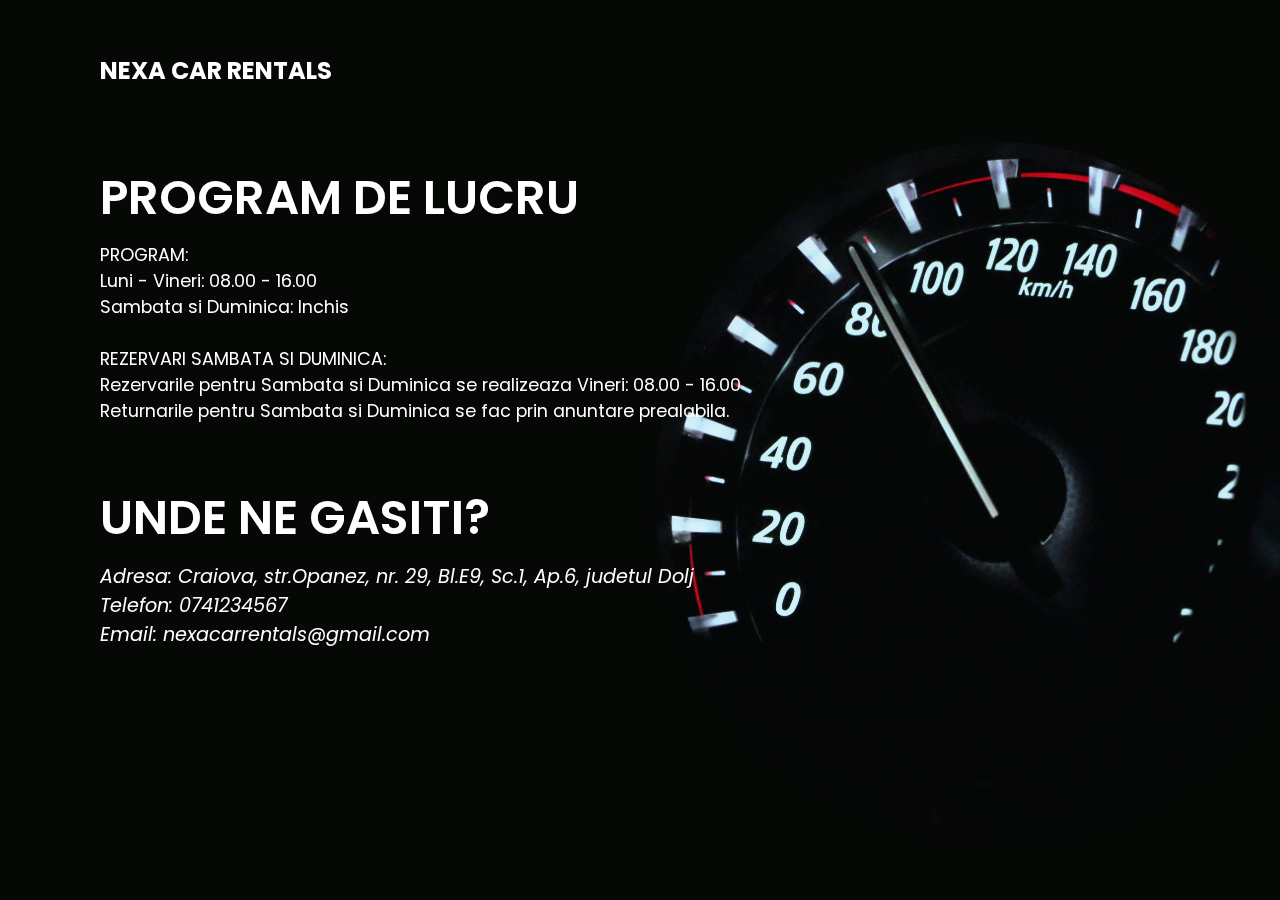
<file: contact.html>
<!DOCTYPE html>
<html lang="en">
<head>
    <meta charset="UTF-8">
    <meta name="viewport" content="width=device-width, initial-scale=1.0">
    <title>Contact</title>
    <link rel="stylesheet" href="style-contact.css">
</head>
<body>
  <section class="showcase">
    <header>
      <a href="index.html" class="link-logo"><h2 class="logo">Nexa Car Rentals</h2></a>
      <div class="toggle"></div>
    </header>
    <img src="img3.jpg" class="bk1">
    <div class="overlay"></div>
    <div class="text">
        <br><br>
        <h3>Program de lucru</h3>
      <p>
        PROGRAM:<br>
Luni - Vineri: 08.00 - 16.00<br>
Sambata si Duminica: Inchis<br>
<br>

REZERVARI SAMBATA SI DUMINICA:<br>
Rezervarile pentru Sambata si Duminica se realizeaza Vineri: 08.00 - 16.00<br>
Returnarile pentru Sambata si Duminica se fac prin anuntare prealabila.
    </p>
    <br><br>
    <h3>Unde ne gasiti?</h3>
    <address class="adresa">Adresa: Craiova, str.Opanez, nr. 29, Bl.E9, Sc.1, Ap.6, judetul Dolj
        <br>Telefon: 0741234567
        <br>Email: nexacarrentals@gmail.com
    </address>
    </div>
  </section>
  </div>
  <div class="menu">
    <ul>
      <li><a href="index.html">Acasa</a></li>
      <li><a href="despre.html">Despre</a></li>
      <li><a href="contact.html">Contact</a></li>
    </ul>
  </div>

  <script>
     const menuToggle = document.querySelector('.toggle');
     const showcase = document.querySelector('.showcase');

     menuToggle.addEventListener('click', () => {
        menuToggle.classList.toggle('active');
        showcase.classList.toggle('active');
      })
  </script>
<iframe src="https://www.google.com/maps/embed?pb=!1m18!1m12!1m3!1d2854.047310080915!2d23.786706676296582!3d44.32953237107816!2m3!1f0!2f0!3f0!3m2!1i1024!2i768!4f13.1!3m3!1m2!1s0x4752d77b0e05c719%3A0xfcc94fc9d419004e!2sBloc%20E9%2C%20Strada%20Opanez%2029%2C%20Craiova%20200668!5e0!3m2!1sro!2sro!4v1703011955442!5m2!1sro!2sro" width="600" height="450" style="border:0;" allowfullscreen="" loading="lazy" referrerpolicy="no-referrer-when-downgrade"></iframe>
</body>
</html>
</file>
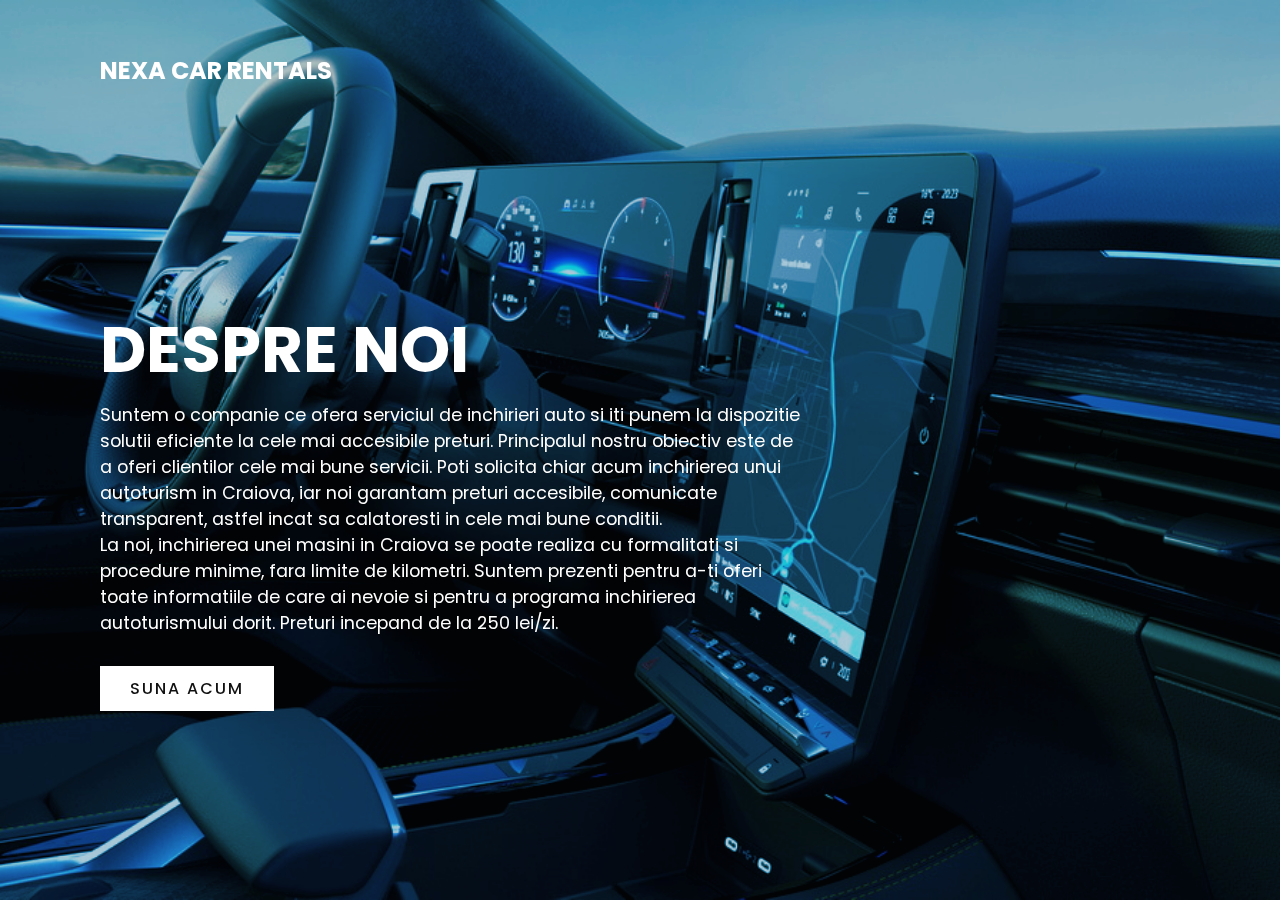
<file: despre.html>
<!DOCTYPE html>
<html lang="en">
<head>
    <meta charset="UTF-8">
    <meta name="viewport" content="width=device-width, initial-scale=1.0">
    <title>Despre noi</title>
    <link rel="stylesheet" href="style-despre.css">
</head>
<body>
  <section class="showcase">
    <header>
      <a href="index.html" class="link-logo"><h2 class="logo">Nexa Car Rentals</h2></a>
      <div class="toggle"></div>
    </header>
    <img src="image002.jpg" class="bk1">
    <div class="overlay"></div>
    <div class="text">
      <h3>Despre noi</h3>
      <p>Suntem o companie ce ofera serviciul de inchirieri auto si iti punem la dispozitie solutii
        eficiente la cele mai accesibile preturi. Principalul nostru obiectiv este de a oferi clientilor cele mai
        bune servicii. Poti solicita chiar acum inchirierea unui autoturism in Craiova, iar noi garantam
        preturi accesibile, comunicate transparent, astfel incat sa calatoresti in cele mai bune conditii.<br> 
        La noi, inchirierea unei masini in Craiova se poate realiza cu formalitati si procedure minime, fara
        limite de kilometri. Suntem prezenti pentru a-ti oferi toate informatiile de care ai nevoie si pentru a
        programa inchirierea autoturismului dorit.
        Preturi incepand de la 250 lei/zi.
    </p>
    <a href="contact.html">SUNA ACUM</a>
    </div>
  </section>
  </div>
  <div class="menu">
    <ul>
      <li><a href="index.html">Acasa</a></li>
      <li><a href="despre.html">Despre</a></li>
      <li><a href="contact.html">Contact</a></li>
    </ul>
  </div>

  <script>
     const menuToggle = document.querySelector('.toggle');
     const showcase = document.querySelector('.showcase');

     menuToggle.addEventListener('click', () => {
        menuToggle.classList.toggle('active');
        showcase.classList.toggle('active');
      })
  </script>
</body>
</html>
</file>
<file: style-contact.css>
@import url('https://fonts.googleapis.com/css?family=Poppins:200,300,400,500,600,700,800,900&display=swap');
*
{
  margin: 0;
  padding: 0;
  box-sizing: border-box;
  font-family: 'Poppins', sans-serif;
}
header
{
  position: absolute;
  top: 0;
  left: 0;
  width: 100%;
  padding: 40px 100px;
  z-index: 1000;
  display: flex;
  justify-content: space-between;
  align-items: center;
}
header .logo
{
  color: #fff;
  text-transform: uppercase;
  cursor: pointer;
}
.toggle
{
  position: relative;
  width: 60px;
  height: 60px;
  background: url(https://i.ibb.co/HrfVRcx/menu.png);
  background-repeat: no-repeat;
  background-size: 30px;
  background-position: center;
  cursor: pointer;
}
.toggle.active
{
  background: url(https://i.ibb.co/rt3HybH/close.png);
  background-repeat: no-repeat;
  background-size: 25px;
  background-position: center;
  cursor: pointer;
}
.showcase
{
  position: absolute;
  right: 0;
  width: 100%;
  min-height: 100vh;
  padding: 100px;
  display: flex;
  justify-content: space-between;
  align-items: center;
  background: #111;
  transition: 0.5s;
  z-index: 2;
}
.showcase.active
{
  right: 300px;
}

.bk1
{
  position: absolute;
  top: 0;
  left: 0;
  width: 100%;
  height: 100%;
  object-fit: cover;
  opacity: 0.8;
}
.overlay
{
  position: absolute;
  top: 0;
  left: 0;
  width: 100%;
  height: 100%;
  background: #b9e8f2;
  mix-blend-mode: overlay;
}
.text
{
  position: relative;
  padding-bottom: 10%;
  z-index: 10;
}

.text h2
{
  font-size: 5em;
  font-weight: 800;
  color: #fff;
  line-height: 1em;
  text-transform: uppercase;
}
.text h3
{
  font-size: 3em;
  font-weight: 600;
  color: #fff;
  line-height: 1em;
  text-transform: uppercase;
}
.text p
{
  font-size: 1.1em;
  color: #fff;
  margin: 20px 0;
  font-weight: 400;
  max-width: 800px;
}

.text address{
    font-size: 1.2em;
  color: #fff;
  margin: 20px 0;
  font-weight: 400;
  max-width: 800px;
}
.text a
{
  display: inline-block;
  font-size: 1em;
  background: #fff;
  padding: 10px 30px;
  text-transform: uppercase;
  text-decoration: none;
  font-weight: 500;
  margin-top: 10px;
  color: #111;
  letter-spacing: 2px;
  transition: 0.2s;
}
.text a:hover
{
  letter-spacing: 6px;
}

.link-logo{
    text-decoration: none;
}

.social
{
  position: absolute;
  z-index: 10;
  bottom: 20px;
  display: flex;
  justify-content: center;
  align-items: center;
}
.social li
{
  list-style: none;
}
.social li a
{
  display: inline-block;
  margin-right: 20px;
  filter: invert(1);
  transform: scale(0.5);
  transition: 0.5s;
}
.social li a:hover
{
  transform: scale(0.5) translateY(-15px);
}
.menu
{
  position: absolute;
  top: 0;
  right: 0;
  width: 300px;
  height: 100%;
  display: flex;
  justify-content: center;
  align-items: center;
}
.menu ul
{
  position: relative;
}
.menu ul li
{
  list-style: none;
}
.menu ul li a
{
  text-decoration: none;
  font-size: 24px;
  color: #111;
}
.menu ul li a:hover
{
  color: #03a9f4; 
}

@media (max-width: 991px)
{
  .showcase,
  .showcase header
  {
    padding: 40px;
  }
  .text h2
  {
    font-size: 3em;
  }
  .text h3
  {
    font-size: 2em;
  }
}
</file>
<file: style-despre.css>
@import url('https://fonts.googleapis.com/css?family=Poppins:200,300,400,500,600,700,800,900&display=swap');
*
{
  margin: 0;
  padding: 0;
  box-sizing: border-box;
  font-family: 'Poppins', sans-serif;
}
header
{
  position: absolute;
  top: 0;
  left: 0;
  width: 100%;
  padding: 40px 100px;
  z-index: 1000;
  display: flex;
  justify-content: space-between;
  align-items: center;
}
header .logo
{
  color: #fff;
  text-transform: uppercase;
  cursor: pointer;
}
.toggle
{
  position: relative;
  width: 60px;
  height: 60px;
  background: url(https://i.ibb.co/HrfVRcx/menu.png);
  background-repeat: no-repeat;
  background-size: 30px;
  background-position: center;
  cursor: pointer;
}
.toggle.active
{
  background: url(https://i.ibb.co/rt3HybH/close.png);
  background-repeat: no-repeat;
  background-size: 25px;
  background-position: center;
  cursor: pointer;
}
.showcase
{
  position: absolute;
  right: 0;
  width: 100%;
  min-height: 100vh;
  padding: 100px;
  display: flex;
  justify-content: space-between;
  align-items: center;
  background: #111;
  transition: 0.5s;
  z-index: 2;
}
.showcase.active
{
  right: 300px;
}

.bk1
{
  position: absolute;
  top: 0;
  left: 0;
  width: 100%;
  height: 100%;
  object-fit: cover;
  opacity: 0.8;
}
.overlay
{
  position: absolute;
  top: 0;
  left: 0;
  width: 100%;
  height: 100%;
  background: #20749b;
  mix-blend-mode: overlay;
}
.text
{
  position: relative;
  padding-top: 12%;
  z-index: 10;
}

.text h2
{
  font-size: 5em;
  font-weight: 800;
  color: #fff;
  line-height: 1em;
  text-transform: uppercase;
}
.text h3
{
  font-size: 4em;
  font-weight: 700;
  color: #fff;
  line-height: 1em;
  text-transform: uppercase;
}
.text p
{
  font-size: 1.1em;
  color: #fff;
  margin: 20px 0;
  font-weight: 400;
  max-width: 700px;
}
.text a
{
  display: inline-block;
  font-size: 1em;
  background: #fff;
  padding: 10px 30px;
  text-transform: uppercase;
  text-decoration: none;
  font-weight: 500;
  margin-top: 10px;
  color: #111;
  letter-spacing: 2px;
  transition: 0.2s;
}
.text a:hover
{
  letter-spacing: 6px;
}

.link-logo{
    text-decoration: none;
}

.social
{
  position: absolute;
  z-index: 10;
  bottom: 20px;
  display: flex;
  justify-content: center;
  align-items: center;
}
.social li
{
  list-style: none;
}
.social li a
{
  display: inline-block;
  margin-right: 20px;
  filter: invert(1);
  transform: scale(0.5);
  transition: 0.5s;
}
.social li a:hover
{
  transform: scale(0.5) translateY(-15px);
}
.menu
{
  position: absolute;
  top: 0;
  right: 0;
  width: 300px;
  height: 100%;
  display: flex;
  justify-content: center;
  align-items: center;
}
.menu ul
{
  position: relative;
}
.menu ul li
{
  list-style: none;
}
.menu ul li a
{
  text-decoration: none;
  font-size: 24px;
  color: #111;
}
.menu ul li a:hover
{
  color: #03a9f4; 
}

@media (max-width: 991px)
{
  .showcase,
  .showcase header
  {
    padding: 40px;
  }
  .text h2
  {
    font-size: 3em;
  }
  .text h3
  {
    font-size: 2em;
  }
}
</file>
